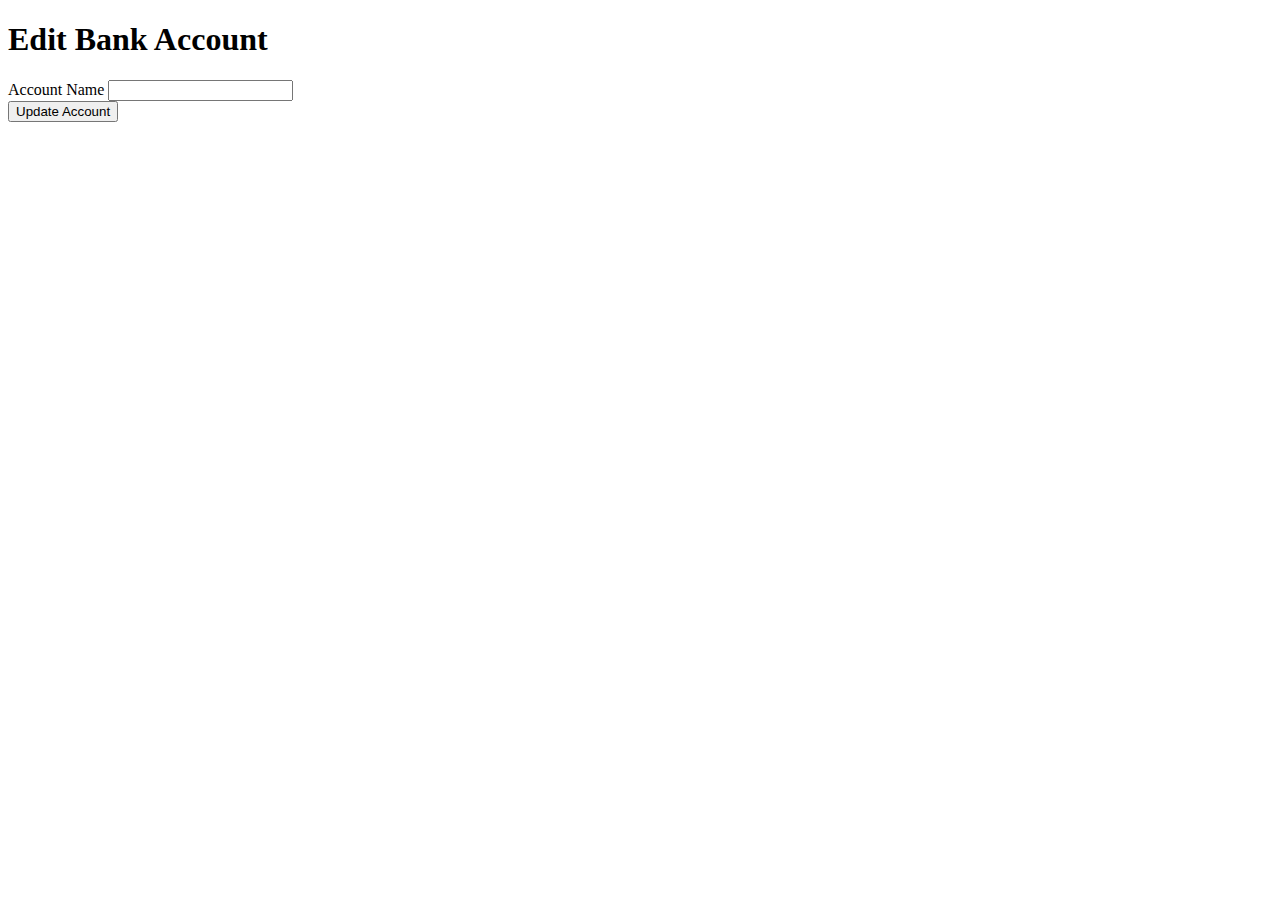
<file: src/main/resources/templates/account.html>
<!DOCTYPE html>
<html xmlns:th="http://www.thymeleaf.org" lang="en">
  <head>
    <div th:replace="~{layout :: common-head}"></div>

      <th:block th:with="title='Edit Accounts'">
      <title th:text="${title}">JCCB: Edit Bank Account</title> 
    </th:block>
  </div>
    </head>
  <body class="d-flex flex-column h-100">
    <header th:replace="layout :: header"></header>

    <main class="flex-fill">
      <div class="container-fluid">
        <div class="row mt-5">
          <div class="col-md-12 pt-3"><h1 class="text-center my-5">Edit Bank Account</h1>
            <!-- Display error message 
              <div th:if="${errorMessage}" class="alert alert-danger" role="alert">
                <p th:text="${errorMessage}"></p>
            </div> -->
            <form class="row g-3" action="" th:action="@{/users/{userId}/accounts/{accountId}/edit(userId=${userId}, accountId=${account.accountId})}" th:object="${account}" method="POST">
              <div class="col-12 mb-3">
                <label for="accountName" class="form-label" aria label="accountName"
                  >Account Name</label
                >
                <input type="text" id="accountName" th:field="*{accountName}" class="form-control" />
              </div>

              <div class="col d-flex justify-content-end mb-3">
                <input
                  type="submit"
                  class="btn btn-primary"
                  value="Update Account"
                />
              </div>

            </form>
          </div>
        </div>
      </div>
    </main>
    <footer th:replace="~{layout :: footer}"></footer>
  </body>
</html>
</file>
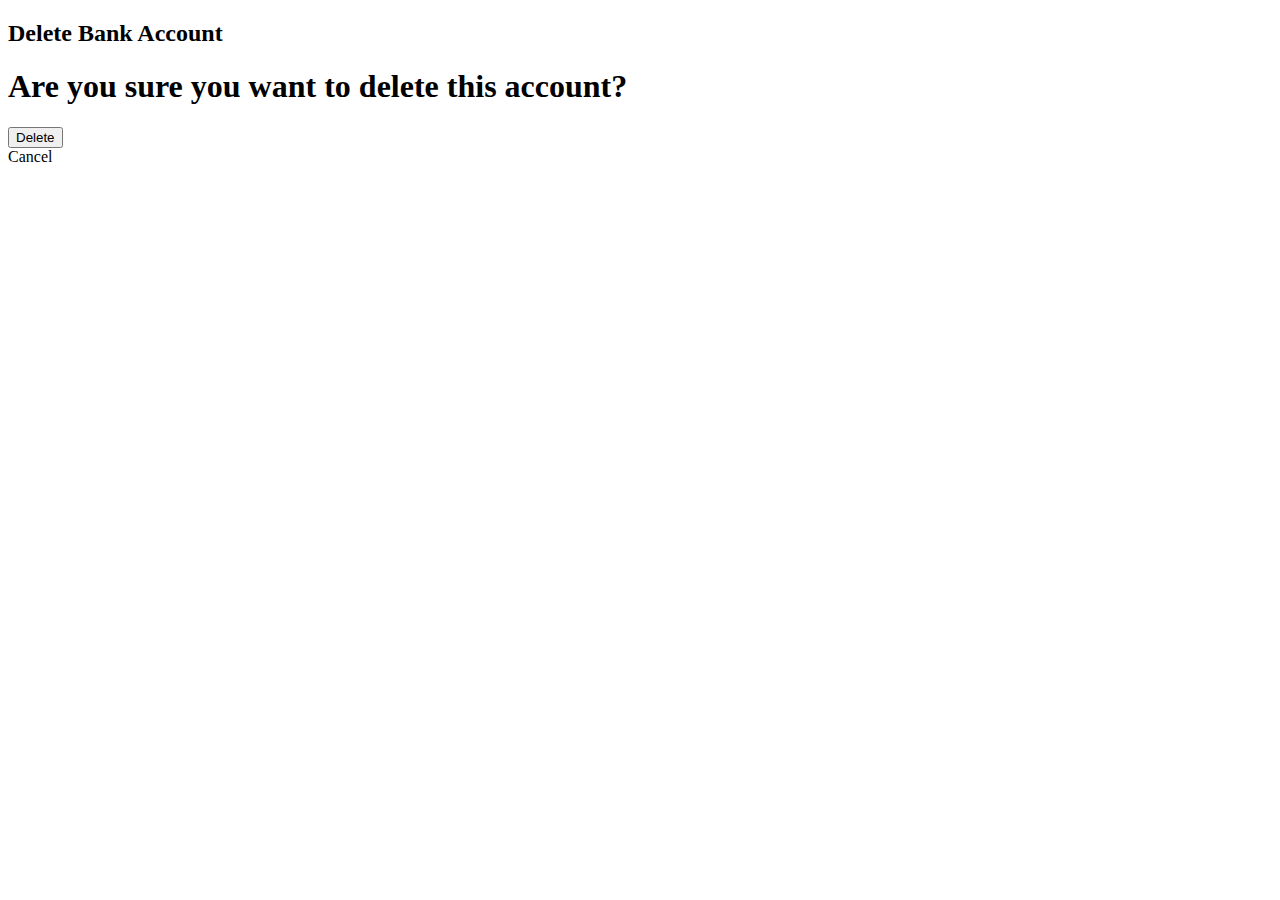
<file: src/main/resources/templates/confirmAccountDelete.html>
<!DOCTYPE html>
<html xmlns:th="http://www.thymeleaf.org" lang="en">
  <head>
    <div th:replace="~{layout :: common-head}"></div>

      <th:block th:with="title='Edit Accounts'">
      <title th:text="${title}">JCCB: Delete Bank Account</title> 
    </th:block>
  </div>
    </head>
  <body class="d-flex flex-column h-100">
    <header th:replace="layout :: header"></header>

    <main class="flex-fill">
        <div class="container-fluid">
            <div class="row mt-5">
                <div class="col-md-12 pt-3"><h2 class="text-center my-5">Delete Bank Account</h1></div>
                </div>
                <div class="row mt-5">
                    <div class="col-md-12 pt-3"><h1 class="text-center my-5">Are you sure you want to delete this account?</h2></div>
                    </div>
                    <form th:action="@{/users/{userId}/accounts/{accountId}/delete(userId=${userId}, accountId=${accountId})}" method="post">
                        <input type="submit" value="Delete">
                    </form>
                    <!-- Cancel Button -->
                    <a th:href="@{/user_details/{userId}(userId=${userId})}">Cancel</a>
        </div>
    </main>
    <footer th:replace="~{layout :: footer}"></footer>
  </body>
</html>
</file>
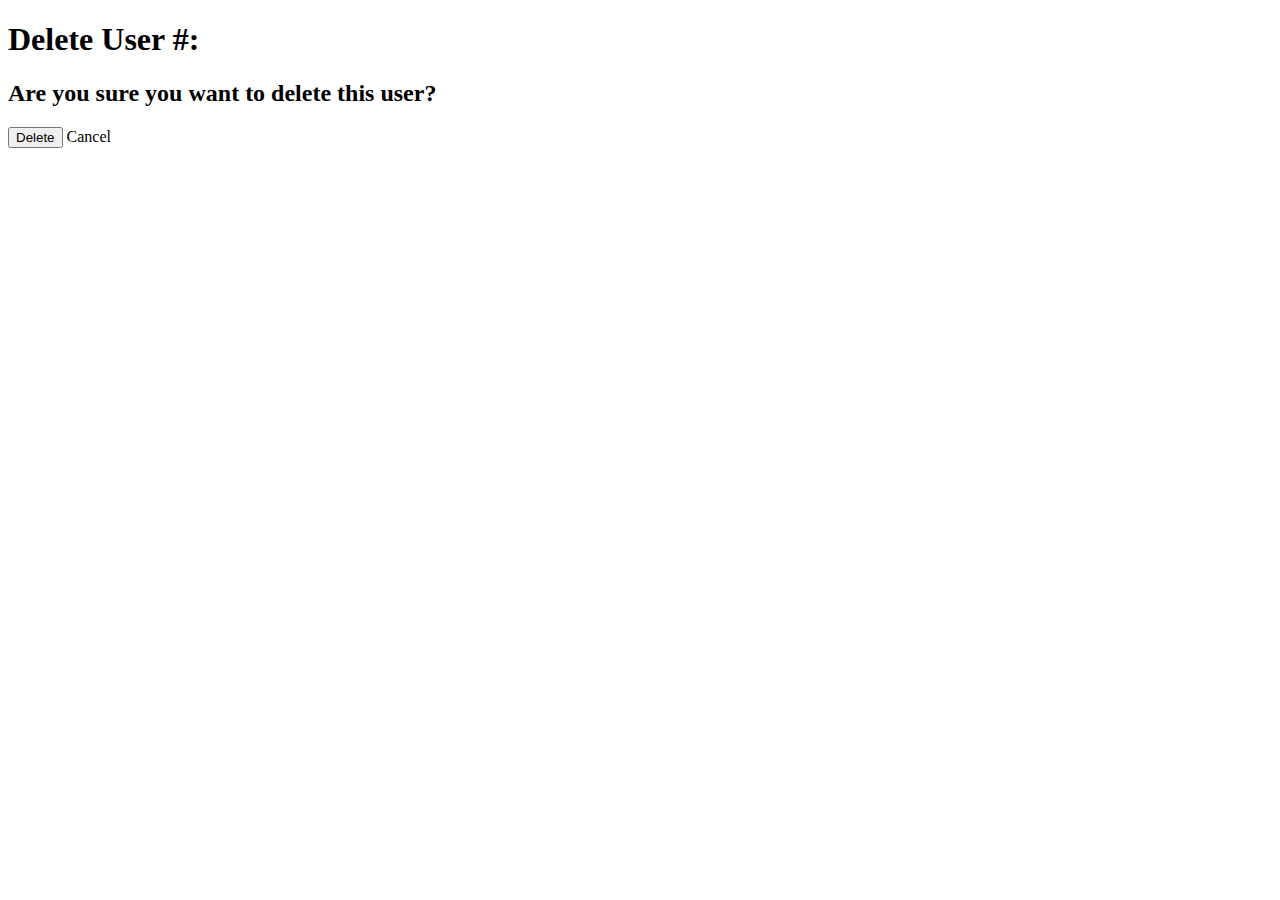
<file: src/main/resources/templates/confirmUserDelete.html>
<!DOCTYPE html>
<html xmlns:th="http://www.thymeleaf.org" lang="en">
  <head>
    <div th:replace="~{layout :: common-head}"></div>

      <th:block th:with="title='Edit Accounts'">
      <title th:text="${title}">JCCB: Delete Bank Account</title> 
    </th:block>
  </div>
    </head>
  <body class="d-flex flex-column h-100">
    <header th:replace="layout :: header"></header>

    <main class="flex-fill">
      <div class="container-fluid">
          <!-- Display the error message if present -->
          <div th:if="${errorMessage != null and !errorMessage.empty}" class="alert alert-danger" role="alert">
            <p th:text="${errorMessage}"></p>
        </div>
        <!-- Display the delete confirmation if there's no error message -->
        <div th:if="${errorMessage == null or errorMessage.empty}">
              <div class="row mt-5">
                  <div class="col-12 pt-3">
                      <h1 class="text-center my-5">Delete User #<span th:text="${userId}"></span>:</h1>
                      <h2 class="text-center">Are you sure you want to delete this user?</h2>
                  </div>
                  
                    <div class="col d-flex justify-content-center  w-100 mt-3">
                  <form th:action="@{/users_details/{userId}/delete(userId=${user.userId})}" method="post">
                      <input type="submit" value="Delete" class="btn btn-danger">
                      <!-- Cancel Button -->
                      <a class="btn btn-primary" th:href="@{/user_details/{userId}(userId=${userId})}">Cancel</a>
                  </form>
                </div>
                
            </div>
          </div>
      </div>
  </main>
  <footer th:replace="~{layout :: footer}"></footer>
  </body>
</html>
</file>
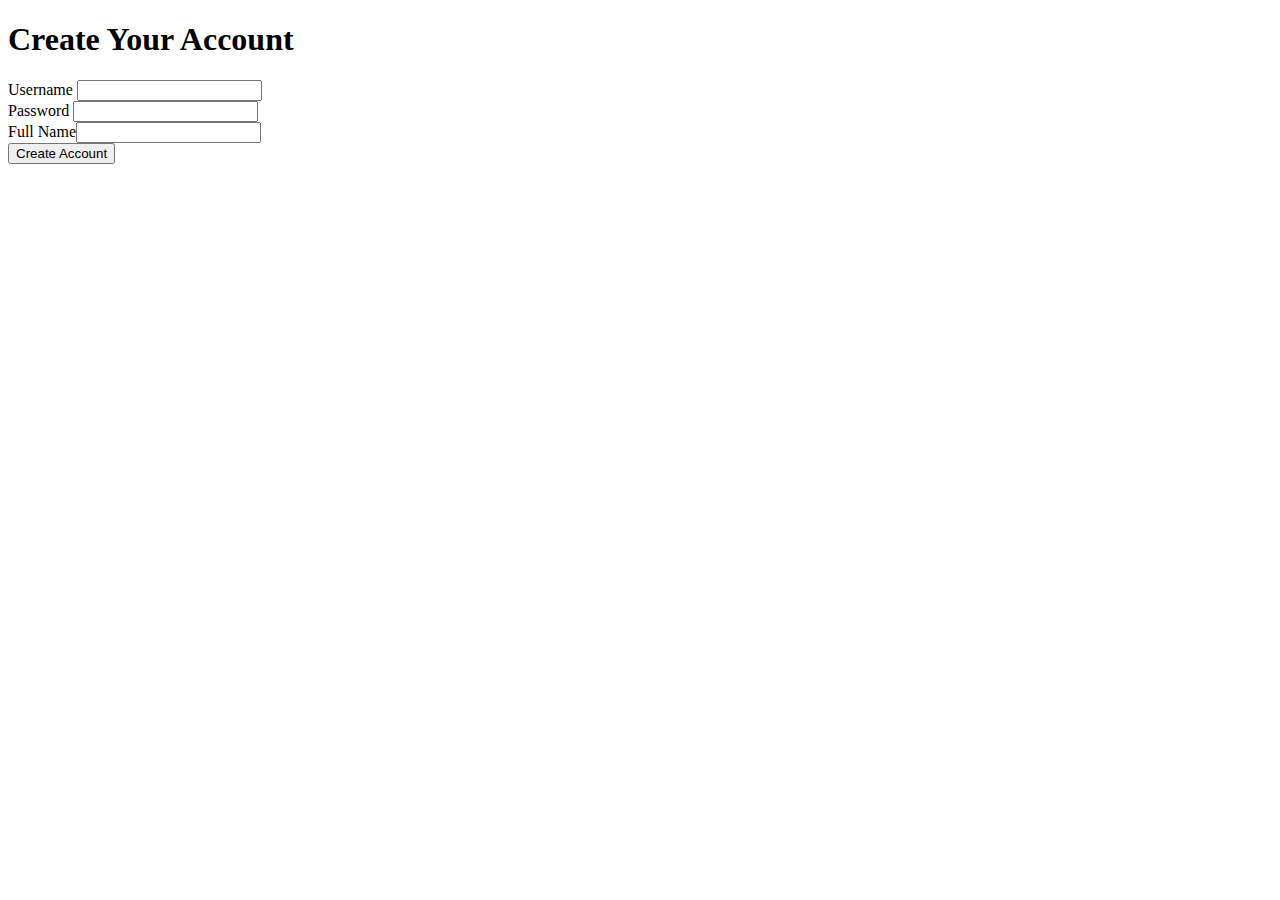
<file: src/main/resources/templates/register.html>
<!DOCTYPE html>
<html xmlns:th="http://thymeleaf.org" lang="en">
  <head>
  <div th:replace="~{layout :: common-head}"></div>
    <th:block th:with="title='Register'">
    <title th:text="${title}">JCCB: Register</title> 
  </th:block>
  </head>
  <body class="d-flex flex-column h-100">
  <header th:replace="~{layout :: header}"></header>
    <main class="flex-fill">
      <div class="container-fluid">
        <div class="row mt-5">
          <div class="col-12 pt-3">
            <h1 class="text-center my-5">Create Your Account</h1>
            <!-- Display error message if username exists -->
              <div th:if="${errorMessage}" class="alert alert-danger" role="alert">
                <p th:text="${errorMessage}"></p>
            </div>
            <form class="row g-3" action="" th:action="@{/register}" method="POST">
              <div class="col-12 mb-3">
                <label for="username" class="form-label" aria label="username"
                  >Username</label
                >
                <input
                  type="text"
                  class="form-control"
                  th:field="${user.username}"
                />
              </div>

              <div class="col-12 mb-3">
                <label for="password" class="form-label" aria label="password"
                  >Password</label
                >
                <input
                  type="text"
                  class="form-control"
                  th:field="${user.password}"
                />
              </div>

              <div class="col-12 mb-3">
                <label for="fullname" class="form-label" aria label="full name"
                  >Full Name</label
                ><input
                  type="text"
                  class="form-control"
                  th:field="${user.name}"
                />
              </div>
              

              <div class="col d-flex justify-content-end mb-3">
                <input
                  type="submit"
                  class="btn btn-primary"
                  value="Create Account"
                />
              </div>

            </form>
          </div>
        </div>
      </div>
    </main>
    <footer th:replace="~{layout :: footer}"></footer>

  </body>
</html>
</file>
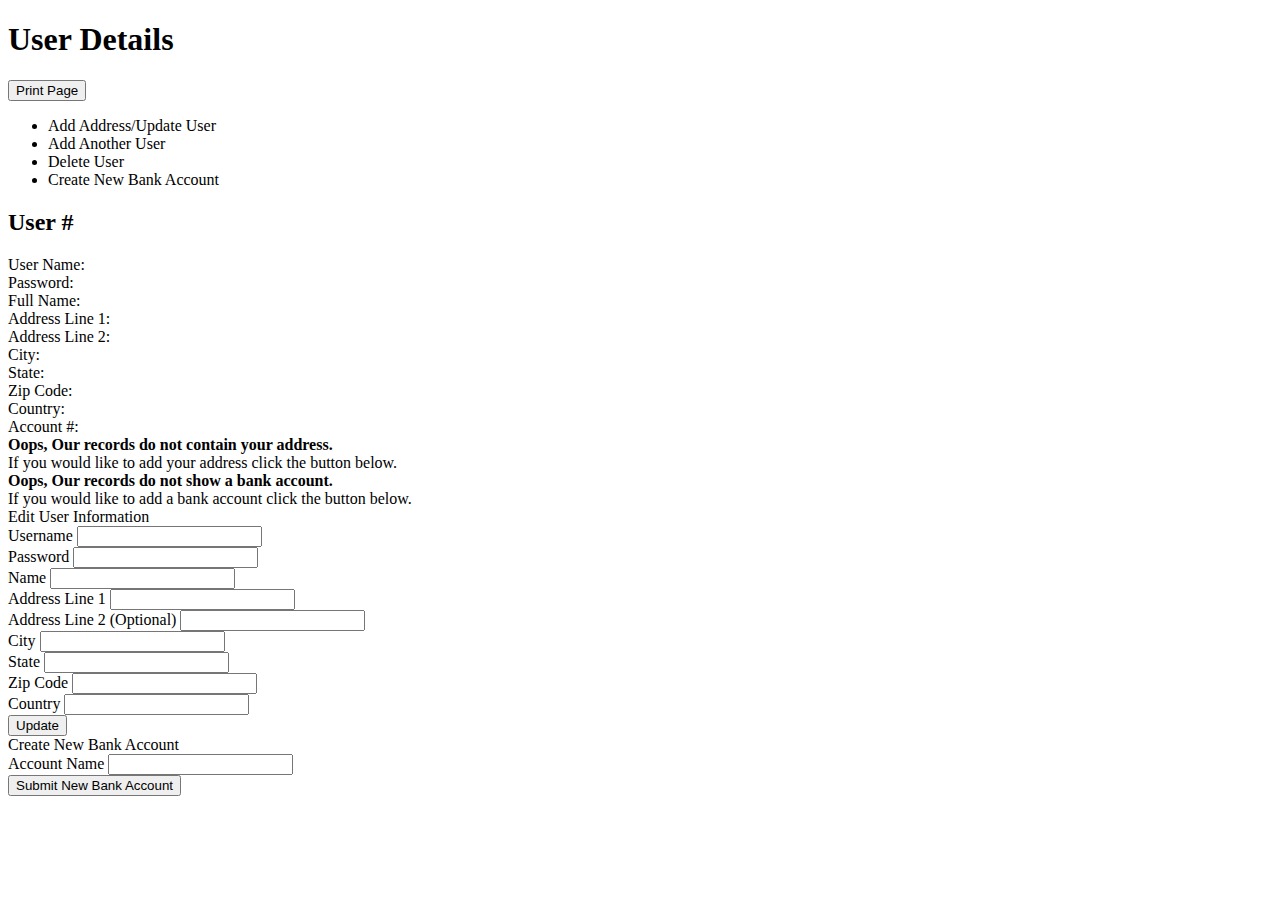
<file: src/main/resources/templates/user_details.html>
<!DOCTYPE html>
<html xmlns:th="http://www.thymeleaf.org" lang="en">
  <head>
    <div th:replace="~{layout :: common-head}"></div>

      <th:block th:with="title='User Details'">
      <title th:text="${title}">JCCB: User Details</title> 
    </th:block>
  </div>
    </head>
  <body class="d-flex flex-column h-100">
    <header th:replace="layout :: header"></header>

    <main class="flex-fill">
      <div class="container-fluid">
        <div class="row mt-5">
          <div class="col-md-12 pt-3">
            <div class="d-flex justify-content-between align-items-center pt-5">
              <h1 class="text-center">User Details</h1>
              <button
                onclick="function printPage() { window.print(); }; printPage();"
                class="btn print-btn"
              >
                Print Page
              </button>
            </div>
          </div>
          <!--User details display card-->
          <div class="col-md-12">
            <div
              class="card border border-2 border-success-subtle shadow-lg mt-2"
            >
                <div class="card-header">
                  <ul class="nav nav-pills card-header-pills">
                    <li class="nav-item">
                      <a
                        class="nav-link"
                        th:href="@{/update_user/{id}(id=${user.userId})}"
                        ><i class="bi bi-pencil"></i>Add Address/Update User</a
                      >
                    </li>
                    <li class="nav-item">
                      <a class="nav-link" th:href="@{/register}"
                        ><i class="bi bi-file-earmark-plus"></i>Add Another
                        User</a
                      >
                    </li>
                    <li class="nav-item">
                      <a class="nav-link disabled" aria-disabled="true"
                        ><i class="bi bi-trash3"></i>Delete User</a
                      >
                    </li> 
                  <li class="nav-item">
                    <a class="nav-link" aria-disabled="true" th:href="@{/user_details/{userId}/accounts(userId=${user.userId})}"
                    ><i class="bi bi-piggy-bank"></i> Create New Bank Account</a
                    >
                  </li>
                  </ul>
                </div>
                <div class="card-body row">
                  <h2
                    class="card-title col-12 d-flex justify-content-center mt-2"
                  >
                    User #<span th:text="${user.userId}"></span>
                  </h2>
                  <!--User details username-->
                  <div class="row justify-content-center">
                    <div
                      class="col-md-4 d-flex justify-content-end category-text"
                    >
                      User Name:
                    </div>
                    <div
                      class="col-md-4 d-flex justify-content-start card-text"
                      th:text="${user.username}"
                    ></div>
                  </div>
                    <!--User details password-->
                  <div class="row justify-content-center">
                    <div
                      class="col-md-4 d-flex justify-content-end category-text"
                    >
                      Password:
                    </div>
                    <div
                      class="col-md-4 d-flex justify-content-start card-text"
                      th:text="${user.password}"
                    ></div>
                  </div>
                  <!--User details user full name-->
                  <div class="row justify-content-center">
                    <div
                      class="col-md-4 d-flex justify-content-end category-text"
                    >
                      Full Name:
                    </div>
                    <div
                      class="col-md-4 d-flex justify-content-start card-text"
                      th:text="${user.name}"
                    ></div>
                  </div>
                  
                  <div th:if="${user.address != null}">
                  <!--User details address line 1-->
                    <div class="row justify-content-center">
                      <div
                        class="col-md-4 d-flex justify-content-end category-text"
                      >
                        Address Line 1:
                      </div>
                      <div
                        class="col-md-4 d-flex justify-content-start card-text"
                        th:text="${user.address.addressLine1}"
                      ></div>
                    </div> 
                    <div th:if="${user.address.addressLine2 != null}">
                    <!--User details address line 2-->
                      <div class="row justify-content-center">
                        <div
                          class="col-md-4 d-flex justify-content-end category-text"
                        >
                          Address Line 2:
                        </div>
                        <div
                          class="col-md-4 d-flex justify-content-start card-text"
                          th:text="${user.address.addressLine2}"
                        ></div>
                      </div>
                    </div>
                    <!--User details address city-->
                    <div class="row justify-content-center">
                      <div
                        class="col-6 d-flex justify-content-end category-text"
                      >
                        City:
                      </div>
                      <div
                        class="col-6 d-flex justify-content-start card-text"
                        th:text="${user.address.city}"
                      ></div>
                    </div>
                  <!--User details address region-->
                    <div class="row justify-content-center">
                      <div
                        class="col-md-4 d-flex justify-content-end category-text"
                      >
                        State:
                      </div>
                      <div
                        class="col-md-4 col-xxl-6 d-flex justify-content-start card-text"
                        th:text="${user.address.region}"
                      ></div>
                    </div>
                    <!--User details address zip-->
                    <div class="row justify-content-center">
                      <div
                        class="col-md-4 d-flex justify-content-end category-text"
                      >
                        Zip Code:
                      </div>
                      <div
                        class="col-md-4 d-flex justify-content-start card-text"
                        th:text="${user.address.zipCode}"
                      ></div>
                    </div>
                    <!--User details address country-->
                    <div class="row justify-content-center">
                      <div
                        class="col-md-4 d-flex justify-content-end category-text"
                      >
                        Country:
                      </div>
                      <div
                        class="col-md-4 d-flex justify-content-start card-text"
                        th:text="${user.address.country}"
                      ></div>
                    </div>
                    <!--User details accounts-->
                    <div th:if="${user.accounts != null}">
                      <!-- Loop for each account in the accounts array -->
                      <div th:each="account : ${user.accounts}">
                          <div class="row justify-content-center mt-1">
                            <div
                            class="col-md-4 d-flex justify-content-end category-text"
                          >
                          <a class="btn btn-primary" title="Edit Account Name" th:href="@{/users/{userId}/accounts/{accountId}/edit(userId=${user.userId}, accountId=${account.accountId})}">Account #<span th:text="${account.accountId}"></span>:</a>

                          </div>
                          <div
                          class="col-md-4 d-flex justify-content-start card-text"
                          th:text="${account.accountName}">
                        </div>
                      </div>
                    </div>
                  </div>
                    <div th:replace="~{layout:: btn_group}"></div>
                  </div>
                  <div th:if="${user.address == null}">
                    <div class="row d-flex justify-content-center">
                      <div class="col-12 d-flex justify-content-center mt-2"><strong>Oops, Our records do not contain your address.</strong></div>
                        <div class="col-12 d-flex justify-content-center">If you would like to add your address click the button below.</div>
                  </div>
                  <div th:if="${user.accounts == null}">
                    <div class="row d-flex justify-content-center">
                      <div class="col-12 d-flex justify-content-center mt-2"><strong>Oops, Our records do not show a bank account.</strong></div>
                        <div class="col-12 d-flex justify-content-center">If you would like to add a bank account click the button below.</div>
                  </div>

                  <div th:replace="~{layout:: btn_group}"></div>
                </div>
              </div>
                </div>
           </div>
            <div th:if="${displayUpdateForm}" class=" mt-3 mb-3" >
              <form th:action="@{/user_details/{userId}/update(userId=${user.userId})}" th:object="${user}" method="post">
                <div class="row justify-content-center category-text mt-3 ms-3 me-3 mb-3">Edit  User Information</div>
                <div class="row mx-1">
                  <div class="col-md-6 mb-3">
                    <label for="username" class="form-label">Username</label>
                    <input type="text" id="username" th:field="*{username}" class="form-control" />
                  </div>
                  <div class="col-md-6 mb-3">
                    <label for="password" class="form-label">Password</label>
                    <input type="text" id="password" th:field="*{password}" class="form-control"/>
                  </div>
                </div>
              
                <div class="mx-3 mb-3">
                  <label for="name" class="form-label">Name</label>
                  <input type="text" id="name" th:field="*{name}" class="form-control"/>
                </div>
              
                <div class="row mx-1">
                  <div class="col-md-6 mb-3">
                    <label for="addressLine1" class="form-label">Address Line 1</label>
                    <input type="text" id="addressLine1" th:field="*{address.addressLine1}" class="form-control"/>
                  </div>
                  <div class="col-md-6 mb-3">
                    <label for="addressLine2" class="form-label">Address Line 2 (Optional)</label>
                    <input type="text" id="addressLine2" th:field="*{address.addressLine2}" class="form-control"/>
                  </div>
                </div>
              
                <div class="row mx-1">
                  <div class="col-md-6 mb-3">
                    <label for="city" class="form-label">City</label>
                    <input type="text" id="city" th:field="*{address.city}" class="form-control"/>
                  </div>
                  <div class="col-md-6 mb-3">
                    <label for="region" class="form-label">State</label>
                    <input type="text" id="region" th:field="*{address.region}" class="form-control"/>
                  </div>
                </div>
                <div class="row mx-1">
                      <div class=" col-md-6 mb-3">
                        <label for="zipCode" class="form-label">Zip Code</label>
                        <input type="text" id="zipCode" th:field="*{address.zipCode}" class="form-control"/>
                      </div>
                      <div class="col-md-6 mb-3">
                        <label for="country" class="form-label">Country</label>
                        <input type="text" id="country" th:field="*{address.country}" class="form-control"/>
                      </div>
                </div>    
               
                  <button type="submit" class="btn btn-primary ms-3 mb-3">Update</button>
                  
              </form>
            </div>
              <div th:if="${displayCreateAccountForm}" class=" mt-3 mb-3" >
                <form th:action="@{/user_details/{userId}/accounts(userId=${user.userId})}" th:object="${account}" method="post">
                  <div class="row justify-content-center category-text mt-3 mb-3">Create New Bank Account</div>
                  <div class="row mx-1">
                    <div class="col-12 mb-3">
                      <label for="accountName" class="form-label">Account Name</label>
                      <input type="text" id="accountName" th:field="*{accountName}" class="form-control" />
                    </div>
                  </div>
                  <button type="submit" class="btn btn-primary ms-3 mb-3">Submit New Bank Account</button>
                </form>
              </div>
        </div>
      </div>
    </div>
    </main>
    <!--footer section-->
    <footer th:replace="layout :: footer"></footer>
    <!--end of footer section-->
  </body>
</html>
</file>
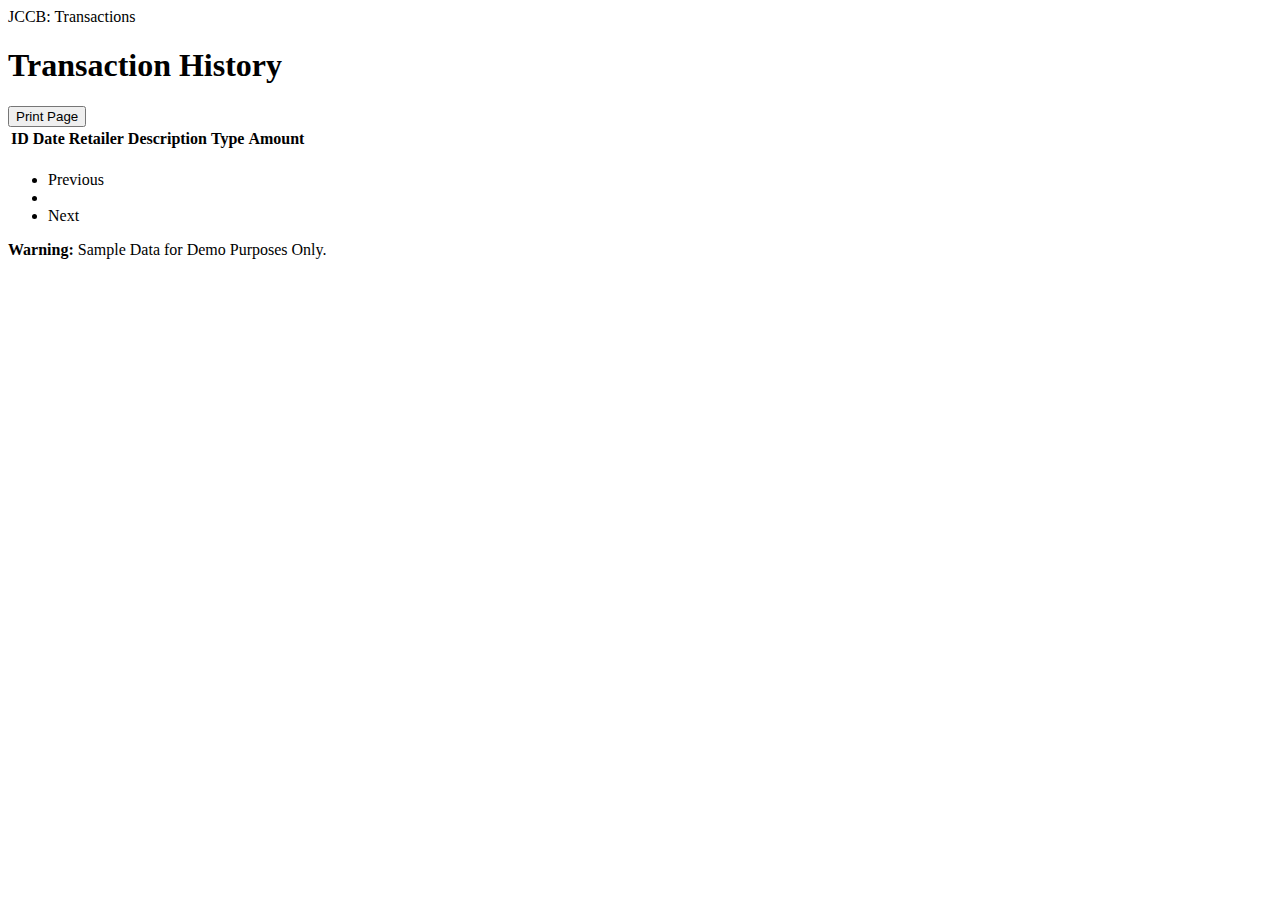
<file: src/main/resources/templates/users.html>
<!DOCTYPE html>
<html xmlns:th="http://thymeleaf.org">
  <head th:replace="layout :: common-head(~{::title})">
    JCCB: Transactions
  </head>
  <body class="d-flex flex-column h-100">
    <header th:replace="layout :: header"></header>
    <main class="flex-fill">
      <div class="container-fluid custom-container">
        <div class="row mt-5">
          <div class="col-md-12">
            <div class="d-flex justify-content-between align-items-center pt-5">
              <h1 class="text-center">Transaction History</h1>
              <button
                onclick="function printPage() { window.print(); }; printPage();"
                class="btn print-btn me-3"
              >
                Print Page
              </button>
            </div>
          </div>
          <div class="col-md-12">
            <div class="table-responsive">
              <table class="table table-striped table-hover table-success my-3">
                <thead>
                  <tr>
                    <th class="custom-table" scope="col">ID</th>
                    <th class="custom-table" scope="col">Date</th>
                    <th class="custom-table" scope="col">Retailer</th>
                    <th class="custom-table" scope="col">Description</th>
                    <th class="custom-table" scope="col">Type</th>
                    <th class="custom-table" scope="col">Amount</th>
                  </tr>
                </thead>
                <tbody>
                  <tr th:each="transaction : ${transactions}">
                    <td>
                      <a
                        type="button"
                        class="btn btn-primary w-100"
                        th:href="@{/transaction_details/{id}(id=${transaction.id})}"
                        th:text="${transaction.id}"
                      ></a>
                    </td>

                    <td>
                      <span
                        th:text="${#temporals.format(transaction.date, 'dd MMMM yyyy, HH:mm')}"
                      ></span>
                    </td>

                    <td><span th:text="${transaction.retailer}"></span></td>
                    <td><span th:text="${transaction.description}"></span></td>
                    <td>
                      <span
                        th:classappend="${transaction.type == 'C'} ? 'credit-green' : 'debit-red'"
                        th:text="${transaction.type}"
                      ></span>
                    </td>
                    <td>
                      <span
                        th:classappend="${transaction.type == 'C'} ? 'credit-green' : 'debit-red'"
                        th:text="${transaction.type == 'C'} ? '+' + ${transaction.amount} : '-' + ${transaction.amount}"
                      ></span>
                    </td>
                  </tr>
                </tbody>
              </table>
            </div>
          </div>
          <!-- Pagination -->
          <nav aria-label="Page navigation">
            <ul class="pagination justify-content-center pt-3">
              <!-- Previous Page Link -->
              <li
                class="page-item border border-success"
                th:classappend="${currentPage == 0 ? 'disabled' : ''}"
              >
                <a
                  class="page-link bg-success-subtle"
                  th:href="@{/transactions(page=${currentPage - 1}, size=${size})}"
                  >Previous</a
                >
              </li>
              <!-- Page Number Links -->
              <li
                th:each="pageNum : ${#numbers.sequence(0, totalPages - 1)}"
                class="page-item border border-success"
                th:classappend="${pageNum == currentPage ? 'active' : ''}"
              >
                <a
                  class="page-link"
                  th:href="@{/transactions(page=${pageNum}, size=${size})}"
                  th:text="${pageNum + 1}"
                ></a>
              </li>
              <!-- Next Page Link -->
              <li
                class="page-item border border-success"
                th:classappend="${currentPage + 1 >= totalPages ? 'disabled' : ''}"
              >
                <a
                  class="page-link bg-success-subtle"
                  th:href="@{/transactions(page=${currentPage + 1}, size=${size})}"
                  >Next</a
                >
              </li>
            </ul>
          </nav>
          <p class="text-center">
            <strong class="debit-red">Warning:</strong> Sample Data for Demo
            Purposes Only.
          </p>
        </div>
      </div>
    </main>
    <footer th:replace="layout :: footer"></footer>
    <!-- <div th:replace="layout :: CustomJS"></div> -->
    <div th:replace="layout :: BootstrapJS"></div>
  </body>
</html>
</file>
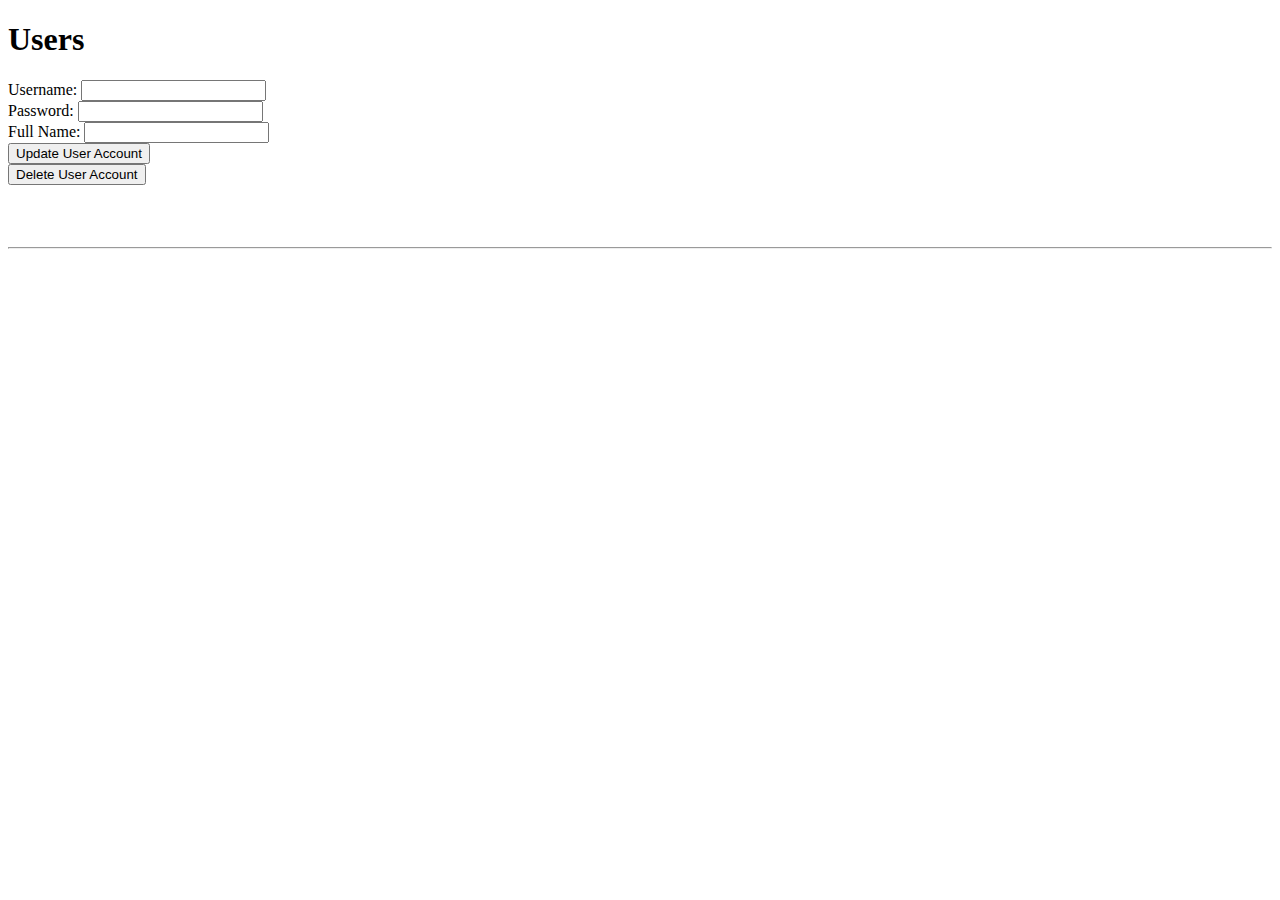
<file: src/main/resources/templates/users1.html>
<!DOCTYPE html>
<html xmlns:th="http://thymeleaf.org">
	<head>
		<title>Users</title>
	</head>
	<body>
		<h1>Users</h1>
		
		<div th:if="${#lists.size(users) == 1}">
			<form action="" method="post">
				<div>
					Username: <input type="text" th:field="${user.username}" />
				</div>
				<div>
					Password: <input type="password" th:field="${user.password}" />
				</div>
				<div>
					Full Name: <input type="text" th:field="${user.name}" />
				</div>
				<div>
					<input type="submit" value="Update User Account" />
				</div>
			</form>
			<form th:action="@{/users/{userId}/delete(userId=${user.userId})}" method="post">
				<input type="submit" value="Delete User Account" />
			</form>
		</div>
		
		<div th:unless="${#lists.size(users) == 1}" th:each="user : ${users}">
		    <span th:text="${user.userId}"></span><br/>
			<span th:text="${user.username}"></span><br/>
			<span th:text="${user.name}"></span><br/>
			<span th:text="${user.password}"></span>
			<div th:each="account : ${user.accounts}">
				<span th:text="${account.accountName}"></span>
			</div>
			<hr/>
		</div>
	</body>
</html>
</file>
